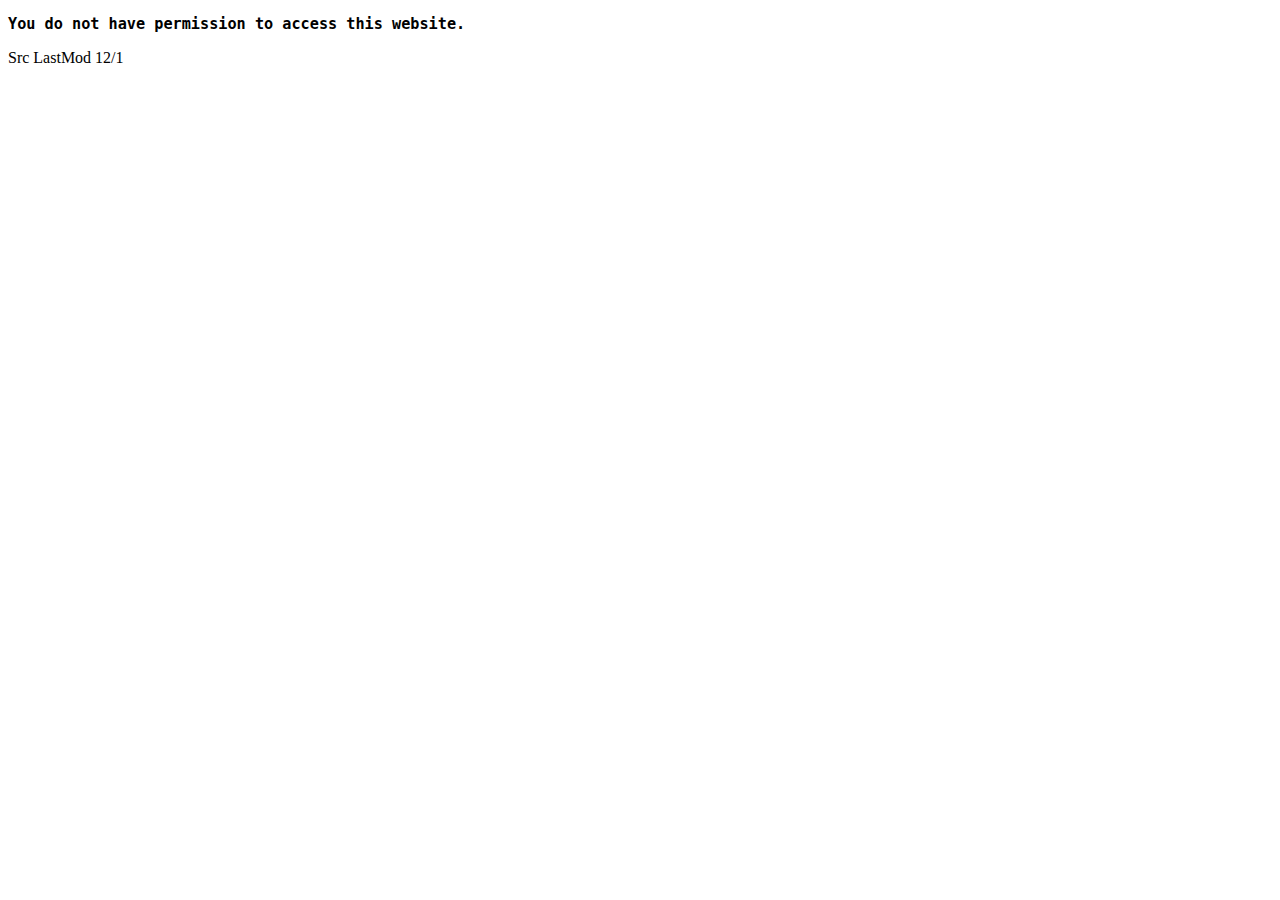
<file: index.html>
<!DOCTYPE html>

<html>
    <head>
        <title>Site Disabled</title>

</head>
    <body>
        
        <h3 style="font-family: monospace">You do not have permission to access this website.</h3>
        <p style="font-family: monospace, font-size: 10px;"> Src LastMod 12/1</p>
    </body>
</html>
</file>
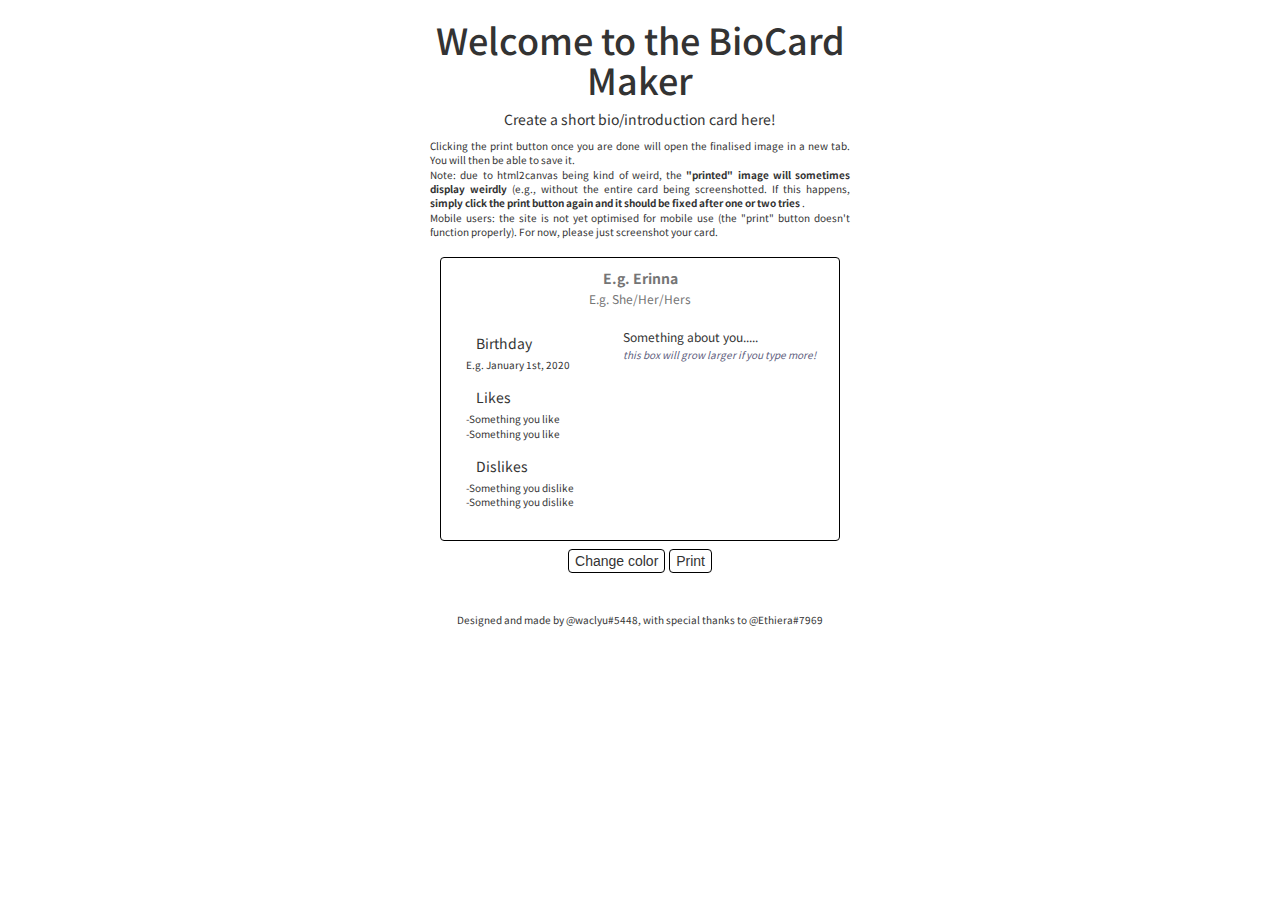
<file: dbm.html>
<!DOCTYPE html>

<html>
    <head>
        <title>BioCard Maker</title>
        <link rel="stylesheet" type="text/css" href="style.css">
        <meta name="viewport" content="width=device-width, initial-scale=1">
  <link rel="stylesheet" href="https://maxcdn.bootstrapcdn.com/bootstrap/3.4.1/css/bootstrap.min.css">
  <script src="https://ajax.googleapis.com/ajax/libs/jquery/3.5.1/jquery.min.js"></script>
  <script src="https://maxcdn.bootstrapcdn.com/bootstrap/3.4.1/js/bootstrap.min.js"></script>

</head>
    <body>
        <center>
        <div class=container>
            <h1 class="title">Welcome to the BioCard Maker</h1>
            <p class="body">Create a short bio/introduction card here! </p>
            <p style="text-align: justify; font-size: 10px;">Clicking the print button once you are done will open the finalised image in a new tab. You will then be able to save it.
            <br>
            Note: due to html2canvas being kind of weird, the <strong>"printed" image will sometimes display weirdly</strong> (e.g., without the entire card being screenshotted. If this happens, <strong> simply click the print button again and it should be fixed after one or two tries </strong>.
            <br>
            Mobile users: the site is not yet optimised for mobile use (the "print" button doesn't function properly). For now, please just screenshot your card.</p>

            <!--<div id="print" style="border-color: transparent; padding: 5px 10px;">
            --><div class="profileoutline" id="print">
                <form>
                    
                    
                    <center>                    
                        <input type="text" id="name" placeholder="E.g. Erinna" spellcheck="false">
                        <input type="text" id="desc" placeholder="E.g. She/Her/Hers">
                    </center>

                    <br>
                    <!--the profile card-->
                        <div class="col-xs-5 col-sm-5 col-lg-5" spellcheck="false">
                            <div class="box">
                                &nbsp&nbsp&nbsp&nbsp Birthday
                                <p contenteditable="true" class="boxlefttext">E.g. January 1st, 2020</p>
                               <br>
                                &nbsp&nbsp&nbsp&nbsp Likes
                               <p contenteditable="true" class="boxlefttext">-Something you like <br> -Something you like</p>
                               <br>
                               &nbsp&nbsp&nbsp&nbsp Dislikes
                               <p contenteditable="true" class="boxlefttext">-Something you dislike <br> -Something you dislike</p>
                            </div>
                        </div>
                        <div class="col-xs-7 col-sm-7 col-lg-7" style="text-align:justify; font-size: 12px;" spellcheck="false">
                            <p contenteditable="true">Something about you.....<br><em style="color:rgb(96, 96, 126); font-size:10px;">this box will grow larger if you type more!</em></p>
                        </div>
                    </form>

                    
            </div>   
            </div>
        </div>
        <button onclick="changeColor();">Change color</button>
        <button onclick="print();">Print</button>
        <br><br><br>
        <p style="font-family: 'Noto Sans JP', Calibri,sans-serif; font-size: 10px"> Designed and made by @waclyu#5448, with special thanks to @Ethiera#7969</p>
    </center>  
    
    <script src="html2canvas.min.js"></script> 
    <script src="main.js"></script> 


    </body>
</html>
</file>
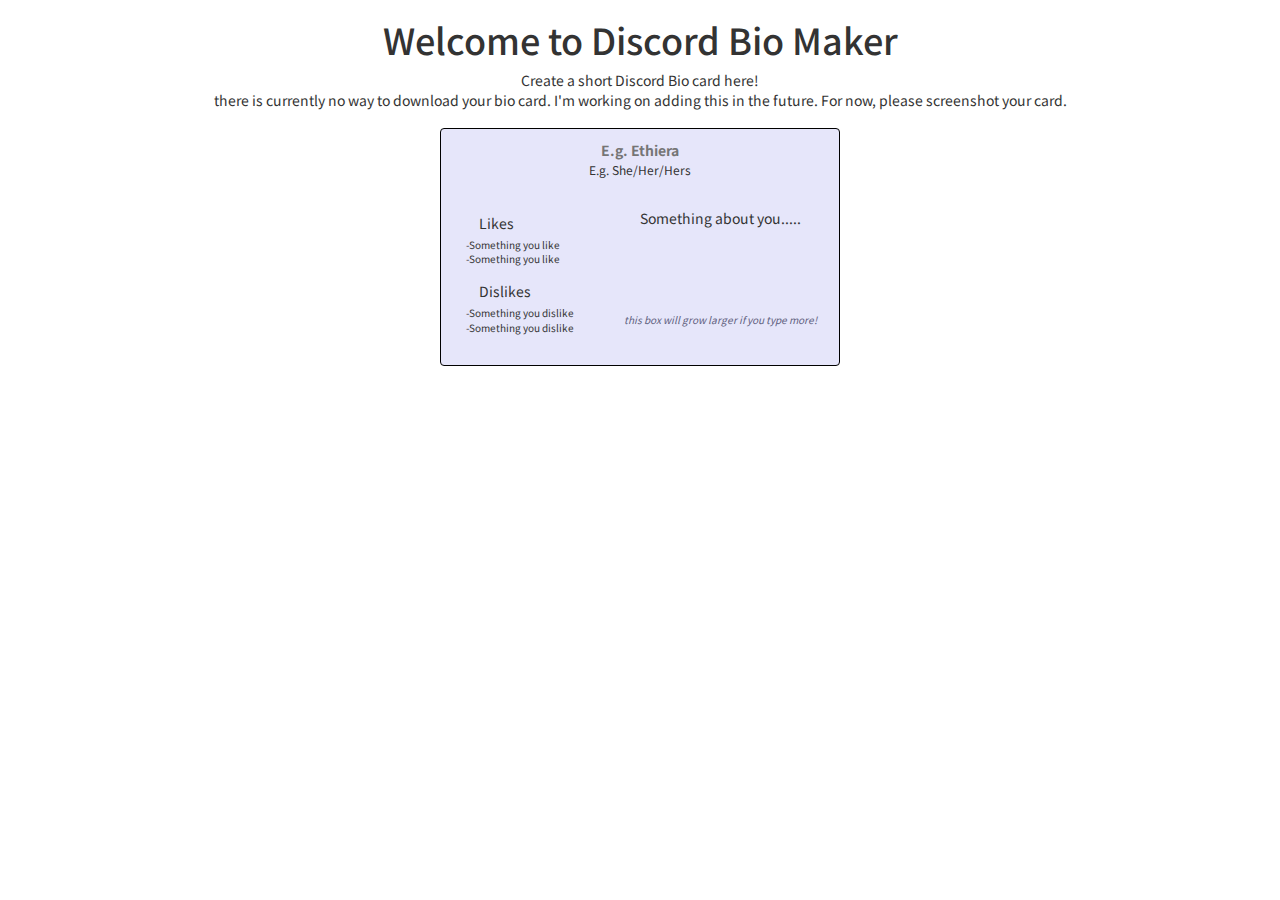
<file: index2.html>
<!DOCTYPE html>

<html>
    <head>
        <title>Discord Bio Maker (beta)</title>
        <link rel="stylesheet" type="text/css" href="index2.css">
        <meta name="viewport" content="width=device-width, initial-scale=1">
  <link rel="stylesheet" href="https://maxcdn.bootstrapcdn.com/bootstrap/3.4.1/css/bootstrap.min.css">
  <script src="https://ajax.googleapis.com/ajax/libs/jquery/3.5.1/jquery.min.js"></script>
  <script src="https://maxcdn.bootstrapcdn.com/bootstrap/3.4.1/js/bootstrap.min.js"></script>
    </head>
    <body>
        <center>
        <div class=container>
            <h1 class="title">Welcome to Discord Bio Maker</h1>
            <p class="body">Create a short Discord Bio card here! <br> there is currently no way to download your bio card. I'm working on adding this in the future. For now, please screenshot your card.</p>

            <div class="profileoutline">
                <form>
                    <input type="text" id="name" placeholder="E.g. Ethiera">
                    <!--<input type="text" id="desc" placeholder="E.g. I'm a skilled programmer">-->
                    <center>                    
                        <p contenteditable="true" id="desc">E.g. She/Her/Hers</p>
                    </center>

                    <br>
                    <!--<label for="likes" class="leftlabel">Likes:</label>
                    <textarea id="likes" placeholder="likes go here" class="boxleft" rows="5"></textarea>-->
                    <!--<div class="boxleft">-->
                        <div class="col-xs-5 col-sm-5 col-lg-5">
                            <div class="box">
                                &nbsp&nbsp&nbsp&nbsp&nbsp Likes
                               <p contenteditable="true" class="boxlefttext">-Something you like <br> -Something you like</p>
                               <br>
                               &nbsp&nbsp&nbsp&nbsp&nbsp Dislikes
                               <p contenteditable="true" class="boxlefttext">-Something you dislike <br> -Something you dislike</p>
                            </div>
                        </div>
                        <div class="col-xs-7 col-sm-7 col-lg-7">
                            <p contenteditable="true">Something about you.....<br><br><br><br><br><em style="color:rgb(96, 96, 126); font-size:10px;">this box will grow larger if you type more!</em></p>
                        </div>
                </form>
            </div>   
        </div>
        
    </center>    
    </body>
</html>
</file>
<file: style.css>
@import url('https://fonts.googleapis.com/css?family=Noto Sans JP');
input[type=text], select{
    text-align: center;
    
    display: inline-block;
    border: none;
    background-color: transparent;
    
}
.container{
    width: 70%;
    max-width: 450px;
    text-align: center;
    font-family: 'Noto Sans JP', Calibri,sans-serif;
}
#name{
    width: 375px;
    padding: 0 7px;
    margin: 0 0;
    font-weight: bold;
    font-size: 14px;
    font-family:  'Noto Sans JP', Calibri,sans-serif;
    
}
#desc{
    width: 350px;
    padding: 0 1px;
    margin: -1 0;
    font-size: 12px;
    font-family:  'Noto Sans JP', Calibri,sans-serif;
}

.boxlefttext{
    width: 100%; 
    padding-top: 5px;
    padding-bottom: 5px;
    padding-left: 5px;
    margin-right: 200px;
    margin-top: 0;
    font-size: 10px;
    float: left;
    text-align: left;
    background-color: transparent;
    border: none;

}
.box{
    width: 100%;
    padding-top: 5px;
    padding-bottom: 5px;
    float: left;
    text-align: left;
    background-color: transparent;
    border: none;
}

/*.profileoutline{
    width: 400px;
    padding: 10px 5px;
    margin: 8px 0;
    display: inline-block;
    background-color: rgb(201, 240, 253);
    border: 1px solid black;
    border-radius: 4px;
}*/

.profileoutline{
    width: 400px;
    padding: 10px 5px;
    margin: 8px 2px 8px 2px;
    display: inline-block;
    /*background-color: rgb(201, 240, 253);*/
    border: 1px solid black;
    border-radius: 4px;
}
#print{
    transition: 0.3s;
}
.label{
    font-size: 14px;
    padding-bottom: 1px;

}
button{
    margin-top: 20px;
    border: 1px solid black;
    border-radius: 4px;
    display: inline-block;
    background-color: transparent;
    transition: ease 0.3s;
}
button:hover{
    border: 1px solid black;
    border-radius: 4px;
    background-color: lightgrey;
}
</file>
<file: index2.css>
@import url('https://fonts.googleapis.com/css?family=Noto Sans JP');
input[type=text], select{
    text-align: center;
    
    display: inline-block;
    border: 1px solid transparent;
    background-color: transparent;
    box-sizing: border-box;
    -webkit-transition: 0.5s;
    transition: 0.5s;
    outline: none;
}
.container{
    font-family: 'Noto Sans JP', Calibri,sans-serif;
}
#name{
    width: 375px;
    padding: 0 7px;
    margin: 0 0;
    font-weight: bold;
    font-size: 14px;
    font-family:  'Noto Sans JP', Calibri,sans-serif;
}
#desc{
    width: 350px;
    padding: 0 1px;
    margin: -1 0;
    font-size: 12px;
    font-family:  'Noto Sans JP', Calibri,sans-serif;
}

.boxlefttext{
    width: 100%; 
    padding-top: 5px;
    padding-bottom: 5px;
    padding-left: 5px;
    margin-right: 200px;
    margin-top: 0;
    font-size: 10px;
    float: left;
    text-align: left;
    background-color: transparent;
    border: none;

}
.box{
    width: 100%;
    padding-top: 5px;
    padding-bottom: 5px;
    float: left;
    text-align: left;
    background-color: transparent;
    border: none;
}

input[type=text]:focus{
    border: transparent;
    border-bottom: 3px solid black;
}
.profileoutline{
    width: 400px;
    padding: 10px 5px;
    margin: 8px 0;
    display: inline-block;
    background-color: lavender;
    border: 1px solid black;
    border-radius: 4px;
}


.container{
    width: 80%;
    text-align: center;
}
.label{
    font-size: 14px;
    padding-bottom: 1px;
}
</file>
